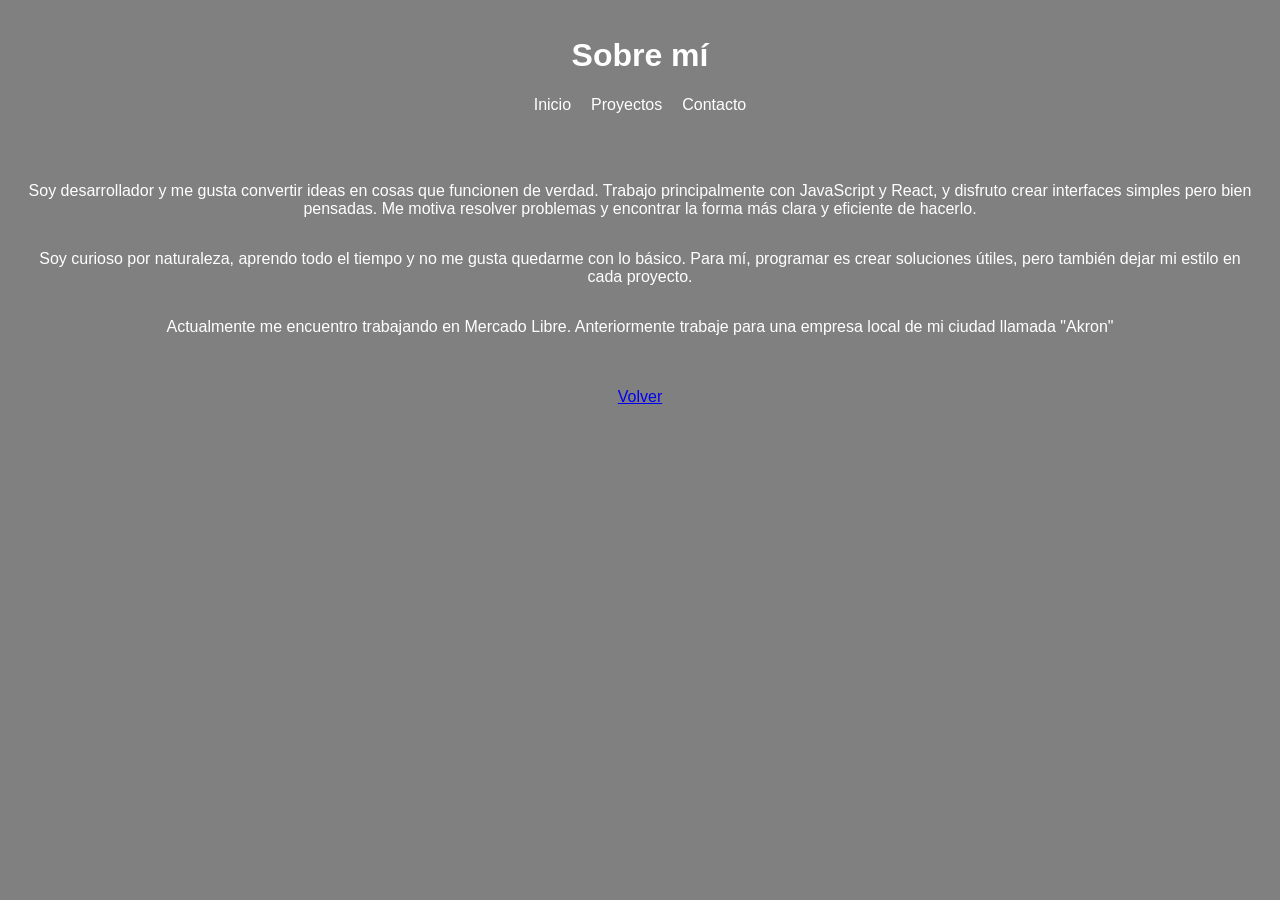
<file: about.html>
<!DOCTYPE html>
<html lang="es">
<head>
    <meta charset="UTF-8">
    <title>Portfolio de Desarrollador</title>
    <link rel="stylesheet" href="CSS/style.css">
</head>
<body>
    <header>
        <h1>Sobre mí</h1>
        <nav>
            <ul>
                <li><a href="index.html">Inicio</a></li>
                <li><a href="proyectos.html">Proyectos</a></li>
                <li><a href="contacto.html">Contacto</a></li>
            </ul>
        </nav>
    </header>
    <section>
        <p>Soy desarrollador y me gusta convertir ideas en cosas 
            que funcionen de verdad. Trabajo principalmente con 
            JavaScript y React, y disfruto crear interfaces simples
            pero bien pensadas. Me motiva resolver problemas y encontrar 
            la forma más clara y eficiente de hacerlo.
        </p>
        <p>Soy curioso por naturaleza, aprendo todo el tiempo y no me gusta 
            quedarme con lo básico. Para mí, programar es crear soluciones útiles, 
            pero también dejar mi estilo en cada proyecto.</p>

        <p>Actualmente me encuentro trabajando en Mercado Libre. Anteriormente trabaje para una empresa local de mi ciudad llamada "Akron"</p>
        </section>

    <footer>
        <a href="index.html">Volver</a>
    </footer>
</body>
</html>
</file>
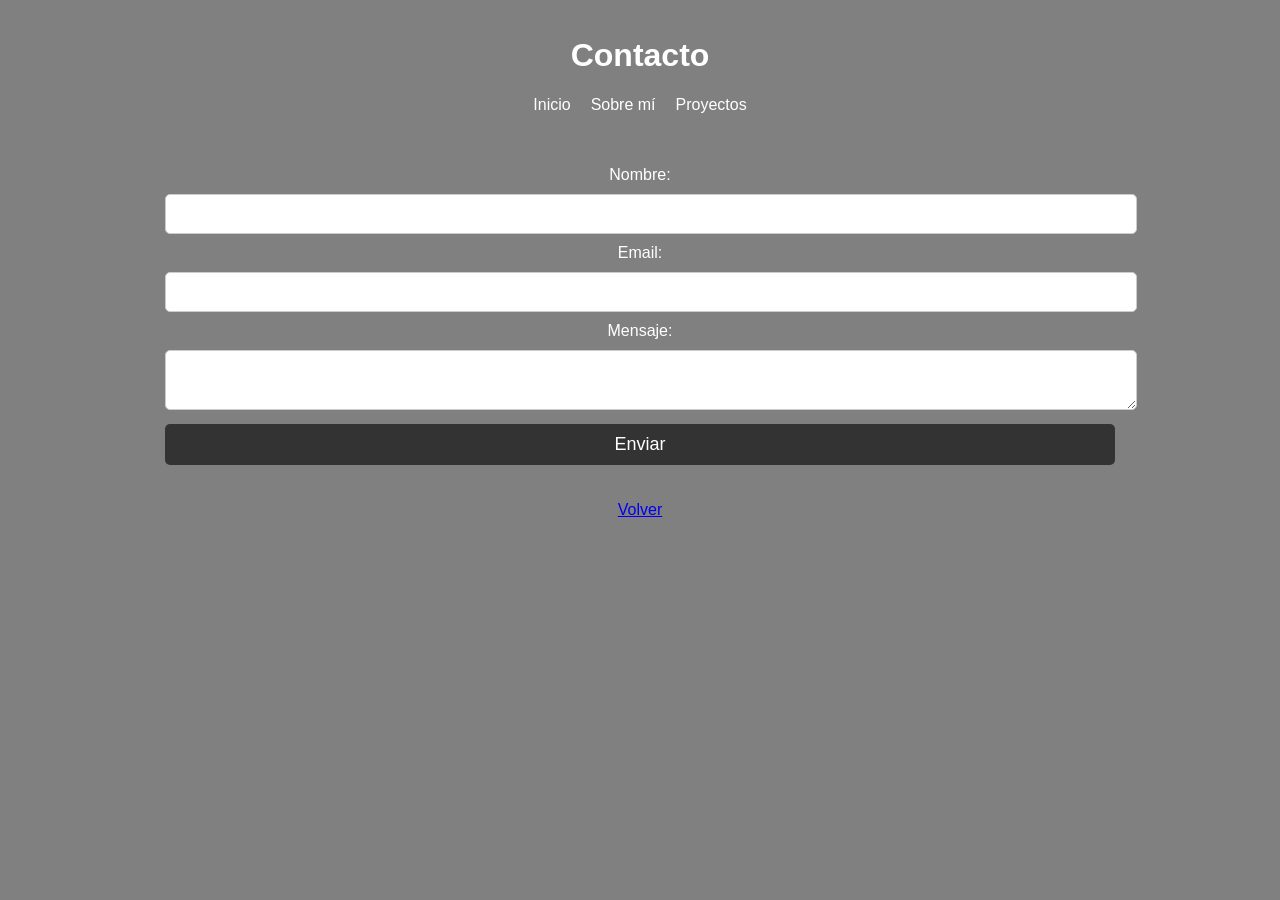
<file: contacto.html>
<!DOCTYPE html>
<html lang="es">
<head>
    <meta charset="UTF-8">
    <title>Contacto</title>
    <link rel="stylesheet" href="CSS/style.css">
</head>
<body>
    <header>
        <h1>Contacto</h1>
        <nav>
            <ul>
                <li><a href="index.html">Inicio</a></li>
                <li><a href="about.html">Sobre mí</a></li>
                <li><a href="proyectos.html">Proyectos</a></li>
            </ul>
        </nav>
    </header>

    <section>
        <form action="https://formspree.io/f/mwvwdkne" method="POST">
            <label>Nombre:</label>
            <input type="text" name="nombre" required>
            
            <label>Email:</label>
            <input type="email" name="email" required>
            
            <label>Mensaje:</label>
            <textarea name="mensaje" required></textarea>
            
            <button type="submit">Enviar</button>
        </form>
    </section>

    <footer>
        <a href="index.html">Volver</a>
    </footer>
</body>
</html>
</file>
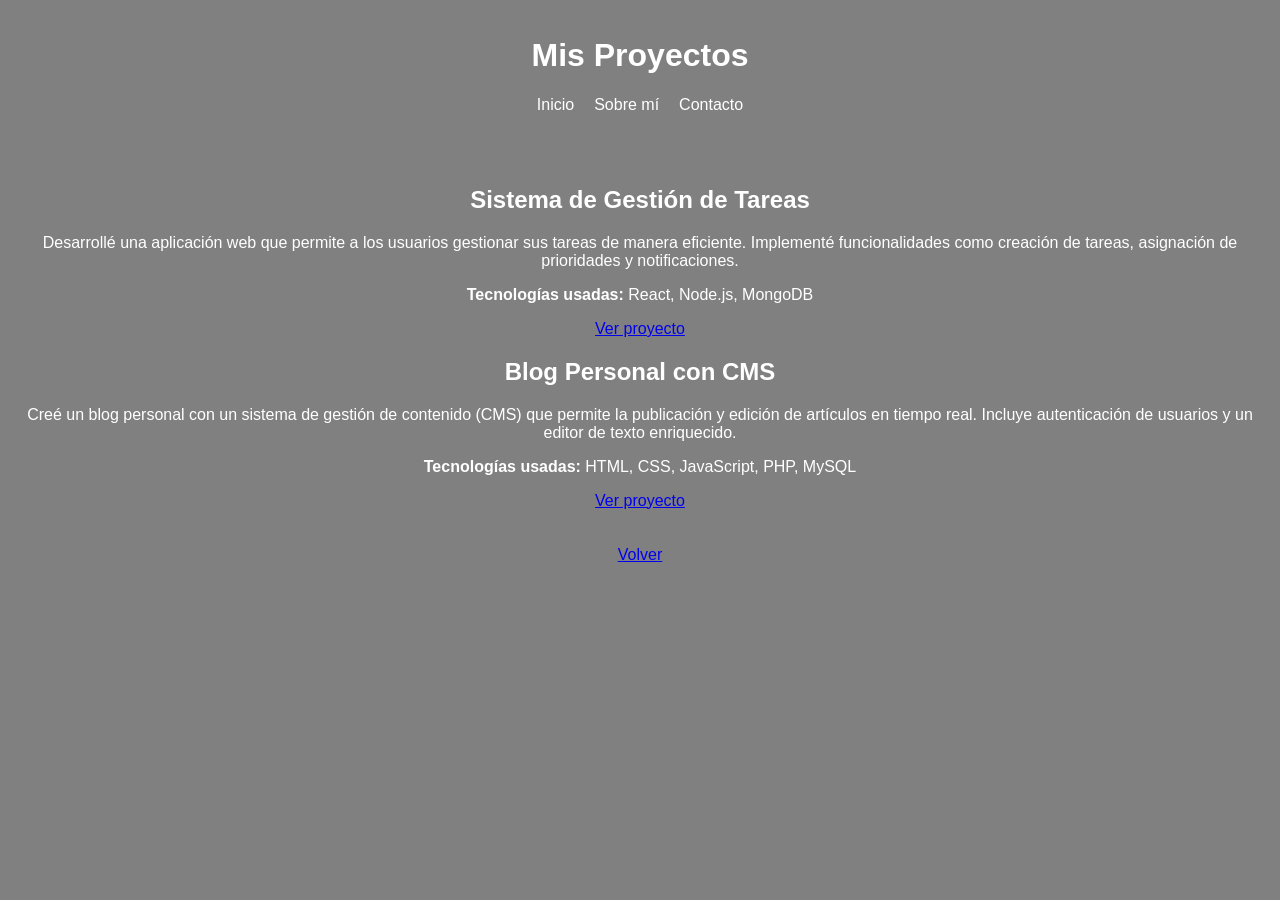
<file: proyectos.html>
<!DOCTYPE html>
<html lang="es">
<head>
    <meta charset="UTF-8">
    <title>Proyectos</title>
    <link rel="stylesheet" href="CSS/style.css">
</head>
<body>
    <header>
        <h1>Mis Proyectos</h1>
        <nav>
            <ul>
                <li><a href="index.html">Inicio</a></li>
                <li><a href="about.html">Sobre mí</a></li>
                <li><a href="contacto.html">Contacto</a></li>
            </ul>
        </nav>
    </header>

    <section>
        <article class="project">
            <h2>Sistema de Gestión de Tareas</h2>
            <p>Desarrollé una aplicación web que permite a los usuarios gestionar sus tareas de manera eficiente. Implementé funcionalidades como creación de tareas, asignación de prioridades y notificaciones.</p>
            <p><strong>Tecnologías usadas:</strong> React, Node.js, MongoDB</p>
            <a href="#" target="_blank">Ver proyecto</a>
        </article>

        <article class="project">
            <h2>Blog Personal con CMS</h2>
            <p>Creé un blog personal con un sistema de gestión de contenido (CMS) que permite la publicación y edición de artículos en tiempo real. Incluye autenticación de usuarios y un editor de texto enriquecido.</p>
            <p><strong>Tecnologías usadas:</strong> HTML, CSS, JavaScript, PHP, MySQL</p>
            <a href="#" target="_blank">Ver proyecto</a>
        </article>
    </section>

    <footer>
        <a href="index.html">Volver</a>
    </footer>
</body>
</html>
</file>
<file: CSS/style.css>
body {
    font-family: Arial, sans-serif;
    margin: 0;
    padding: 0;
    background-color: grey;
    color: white;
}

header, footer {
    background-color: grey;
    color: white;
    text-align: center;
    padding: 1em;
}

nav ul {
    list-style: none;
    padding: 0;
    display: flex;
    justify-content: center; 
    gap: 20px;
}

nav ul li {
    display: inline;
}

nav ul li a {
    color: white;
    text-decoration: none;
}

.img-container {
    display: flex;
    justify-content: center;
    align-items: center;
    width: 100%;
    padding: 20px;
}

.img-container img {
    max-width: 100%;
    height: auto;
    border-radius: 10px;
}

section {
    display: flex;
    flex-direction: column;
    align-items: center;
    text-align: center;
    padding: 20px;
}

.formulario {
    background: white;
    padding: 20px;
    border-radius: 5px;
    box-shadow: 0px 0px 10px rgba(0, 0, 0, 0.1);
    max-width: 400px;
    width: 100%;
}

form input, 
form textarea {
    width: 100%;
    padding: 10px;
    margin: 10px 0;
    border: 1px solid #ccc;
    border-radius: 5px;
    font-size: 16px;
}

button {
    width: 100%;
    padding: 10px;
    background: #333;
    color: white;
    border: none;
    cursor: pointer;
    font-size: 18px;
    border-radius: 5px;
}

button:hover {
    background: #555;
}

body.dark {
    background-color: #222;
    color: white;
}

@media (max-width: 768px) {
    nav ul {
        flex-direction: column;
        align-items: center;
    }
}
</file>
